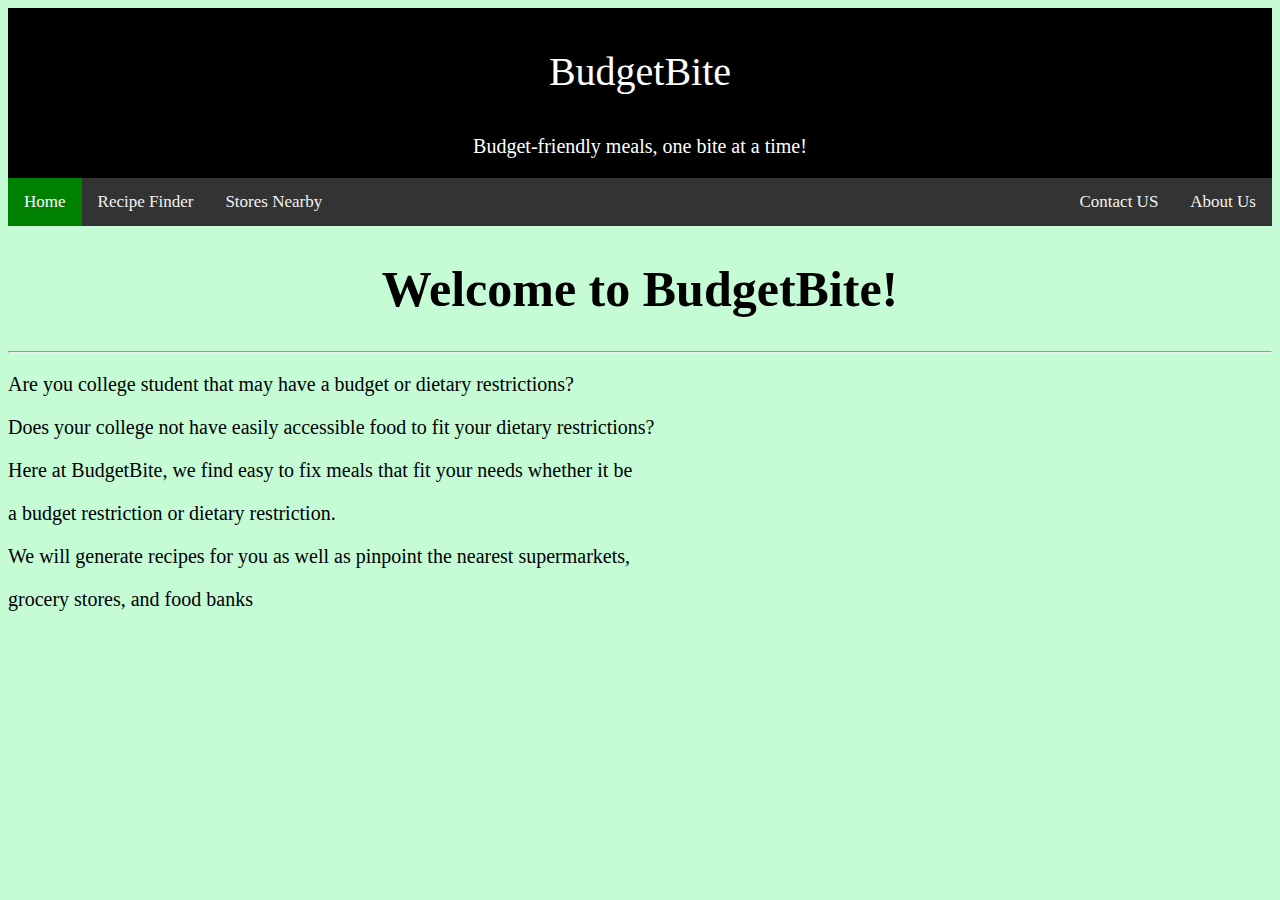
<file: templates/index.html>
<!DOCTYPE html>
<html>

    <head>

        <title>BudgetBite</title>

        <link rel="stylesheet" type="text/css" href="../static/style.css">

        <link rel="icon" type="image/x-icon" href="../static/budgetbite.png">

    </head>

    <body>

        <div class="bar">

            <p class="name">BudgetBite</p>

            <p class="slogan">Budget-friendly meals, one bite at a time!</p>

        </div>

        <div class="topnav">
            <a class="active left" href="/">Home</a>
            <a class="left"href="/recipes">Recipe Finder</a>
            <a class="left" href="/stores">Stores Nearby</a>
            <a class="right" href="/info">About Us</a>
            <a class="right"href="/contact">Contact US</a>
        </div>
        
            <h1>Welcome to BudgetBite!</h1>

            <hr/>

        <p>Are you college student that may have a budget or dietary restrictions?</p>

        <p>Does your college not have easily accessible food to fit your dietary restrictions?</p>

        <p>Here at BudgetBite, we find easy to fix meals that fit your needs whether it be</p>

        <p>a budget restriction or dietary restriction.</p>

        <p>We will generate recipes for you as well as pinpoint the nearest supermarkets,</p>

        <p>grocery stores, and food banks</p>


    </body>


</html>
</file>
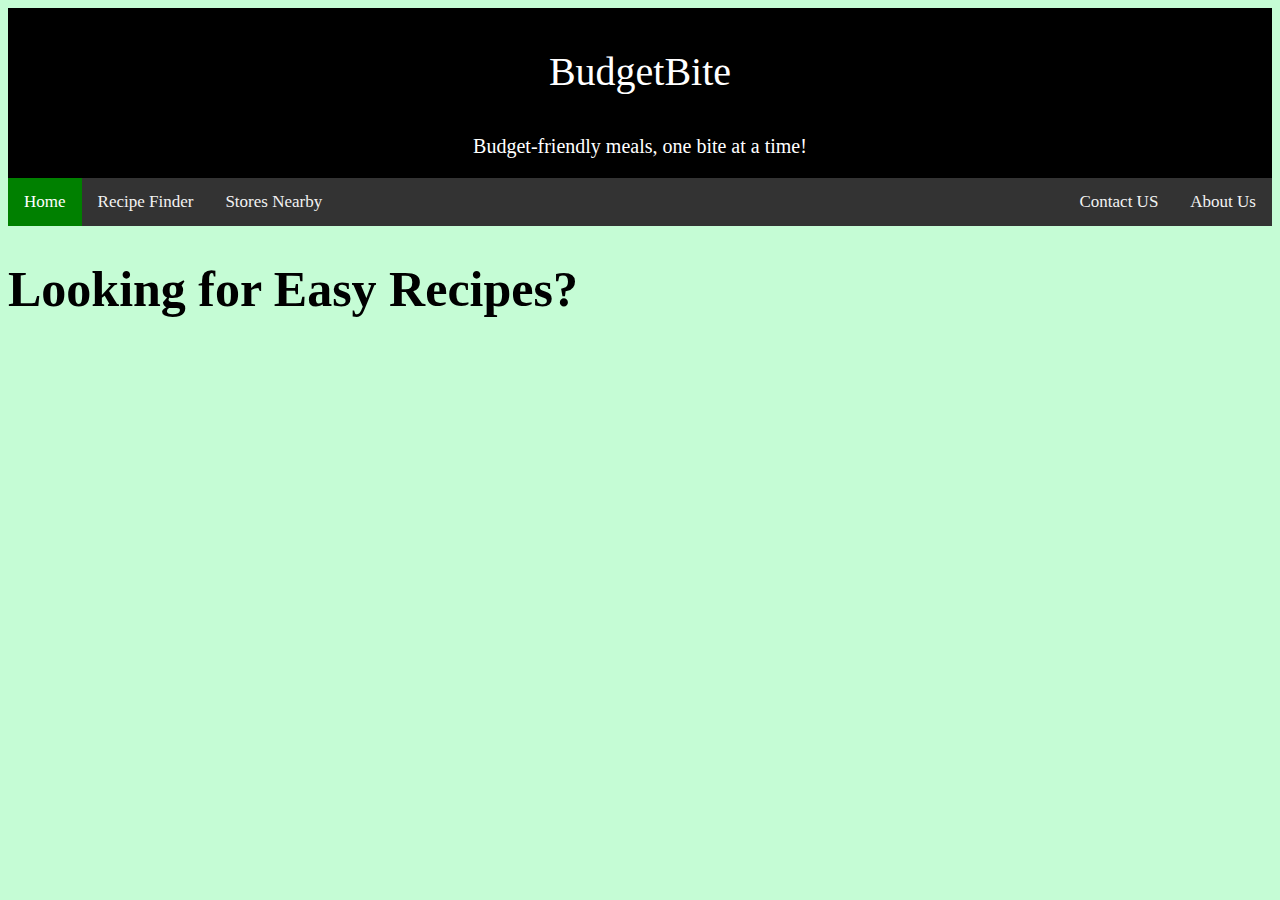
<file: hackku23-main (2)/hackku23-main/templates/index.html>
<!DOCTYPE html>
<html>

    <head>

        <title>BudgetBite</title>

        <link rel="stylesheet" type="text/css" href="../static/style.css">

    </head>

    <body>

        <div class="bar">

            <p class="name">BudgetBite</p>

            <p class="slogan">Budget-friendly meals, one bite at a time!</p>

        </div>

        <div class="topnav">
            <a class="active left" href="/">Home</a>
            <a class="left"href="/recipes">Recipe Finder</a>
            <a class="left" href="/stores">Stores Nearby</a>
            <a class="right" href="/info">About Us</a>
            <a class="right"href="/contact">Contact US</a>
        </div>

        <h1>Looking for Easy Recipes?</h1>

    </body>


</html>
</file>
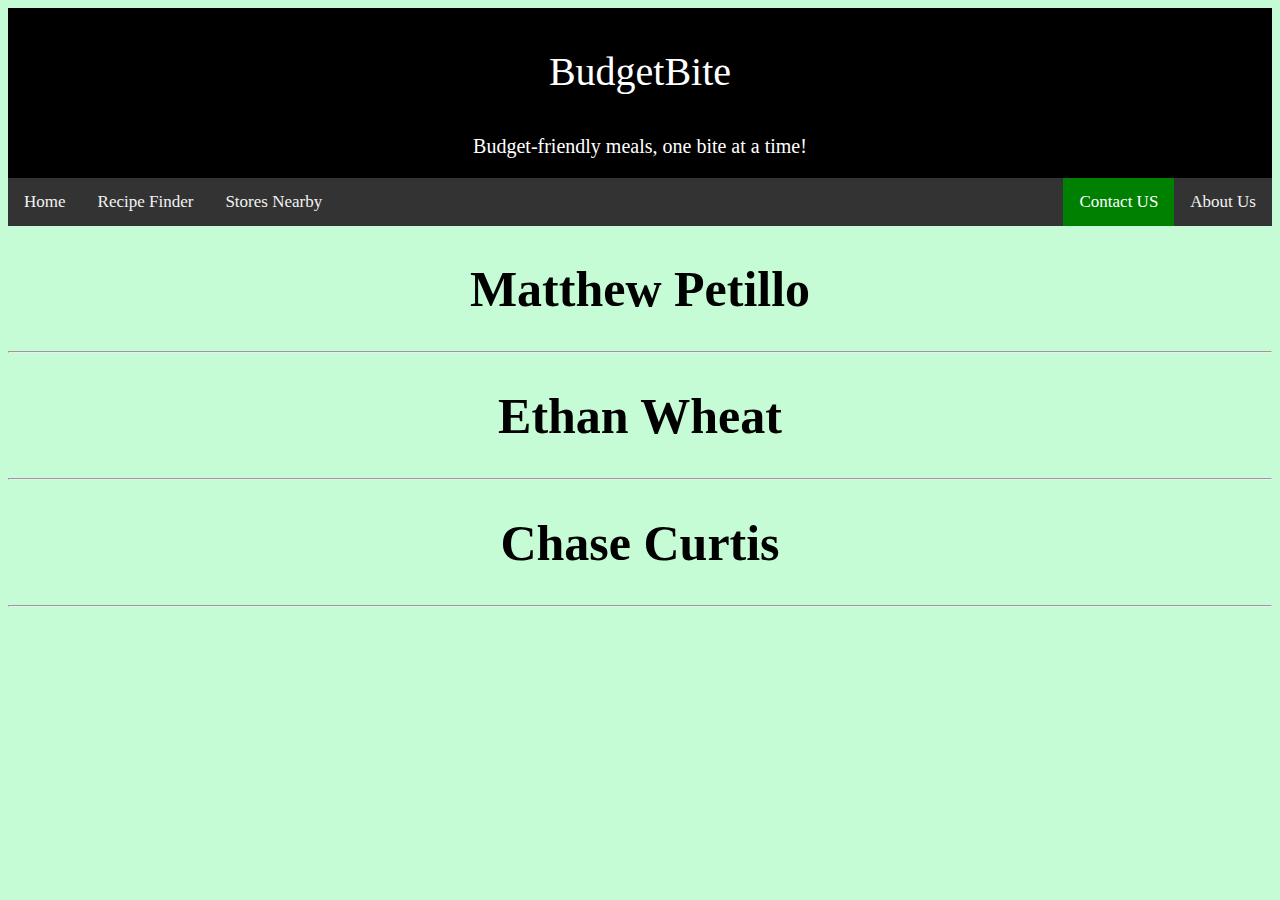
<file: templates/contact.html>
<!DOCTYPE html>
<html>

    <head>

        <title>BudgetBite</title>

        <link rel="stylesheet" type="text/css" href="../static/style.css">

        <link rel="icon" type="image/x-icon" href="/static/budgetbite.png">

    </head>

    <body>

        <div class="bar">

            <p class="name">BudgetBite</p>

            <p class="slogan">Budget-friendly meals, one bite at a time!</p>

        </div>

        <div class="topnav">
            <a class="left" href="/">Home</a>
            <a class="left"href="/recipes">Recipe Finder</a>
            <a class="left" href="/stores">Stores Nearby</a>
            <a class="right" href="/info">About Us</a>
            <a class="active right"href="/contact">Contact US</a>
        </div>

        <h1>Matthew Petillo</h1>

        <hr/>

        <h1>Ethan Wheat</h1>

        <hr/>

        <h1>Chase Curtis</h1>

        <hr/>

    </body>


</html>
</file>
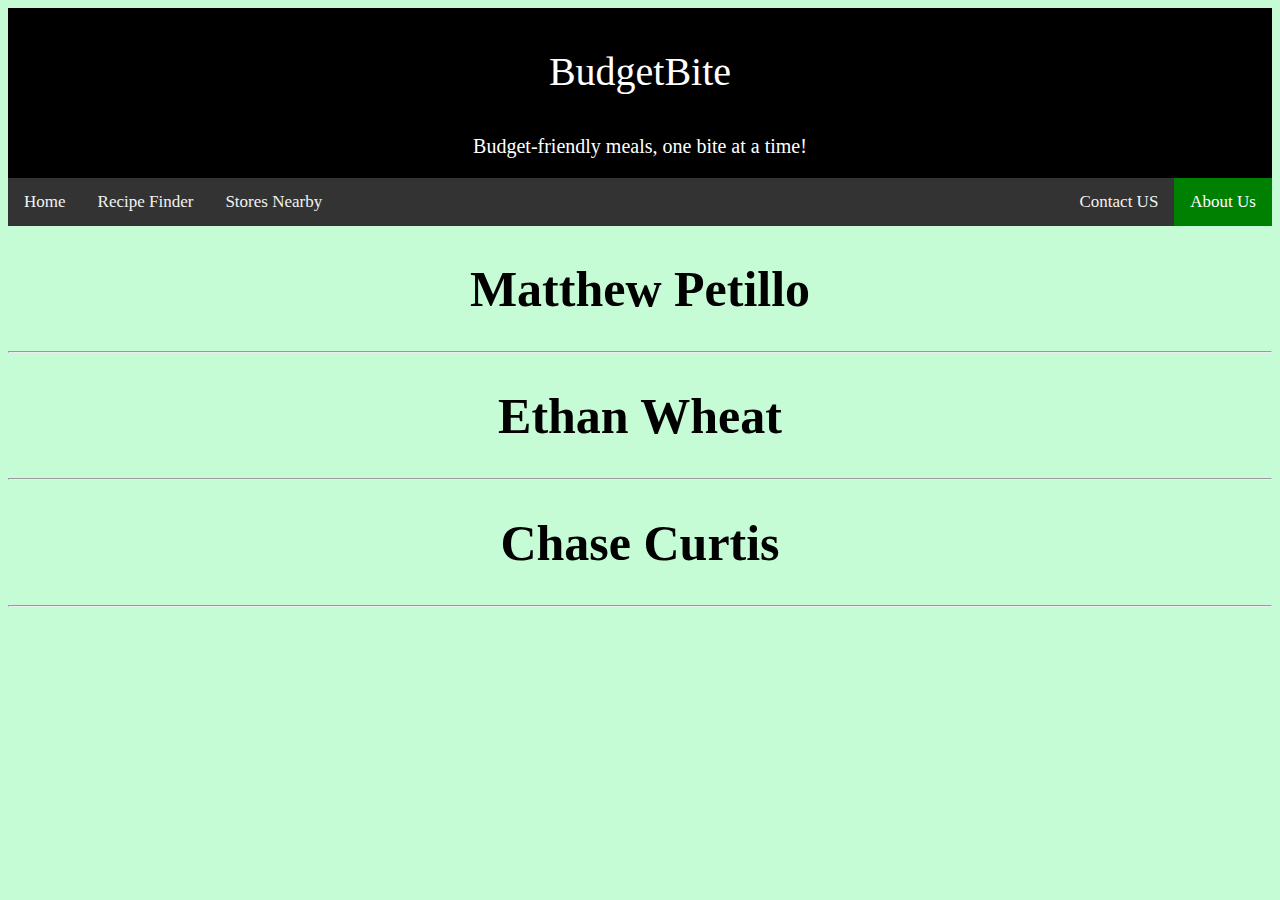
<file: templates/info.html>
<!DOCTYPE html>
<html>

    <head>

        <title>BudgetBite</title>

        <link rel="stylesheet" type="text/css" href="../static/style.css">

        <link rel="icon" type="image/x-icon" href="/static/budgetbite.png">

    </head>

    <body>

        <div class="bar">

            <p class="name">BudgetBite</p>

            <p class="slogan">Budget-friendly meals, one bite at a time!</p>

        </div>

        <div class="topnav">
            <a class="left" href="/">Home</a>
            <a class="left"href="/recipes">Recipe Finder</a>
            <a class="left" href="/stores">Stores Nearby</a>
            <a class="active right" href="/info">About Us</a>
            <a class="right"href="/contact">Contact US</a>
        </div>

        <h1>Matthew Petillo</h1>

        <hr/>

        <h1>Ethan Wheat</h1>

        <hr/>

        <h1>Chase Curtis</h1>

        <hr/>
    </body>


</html>
</file>
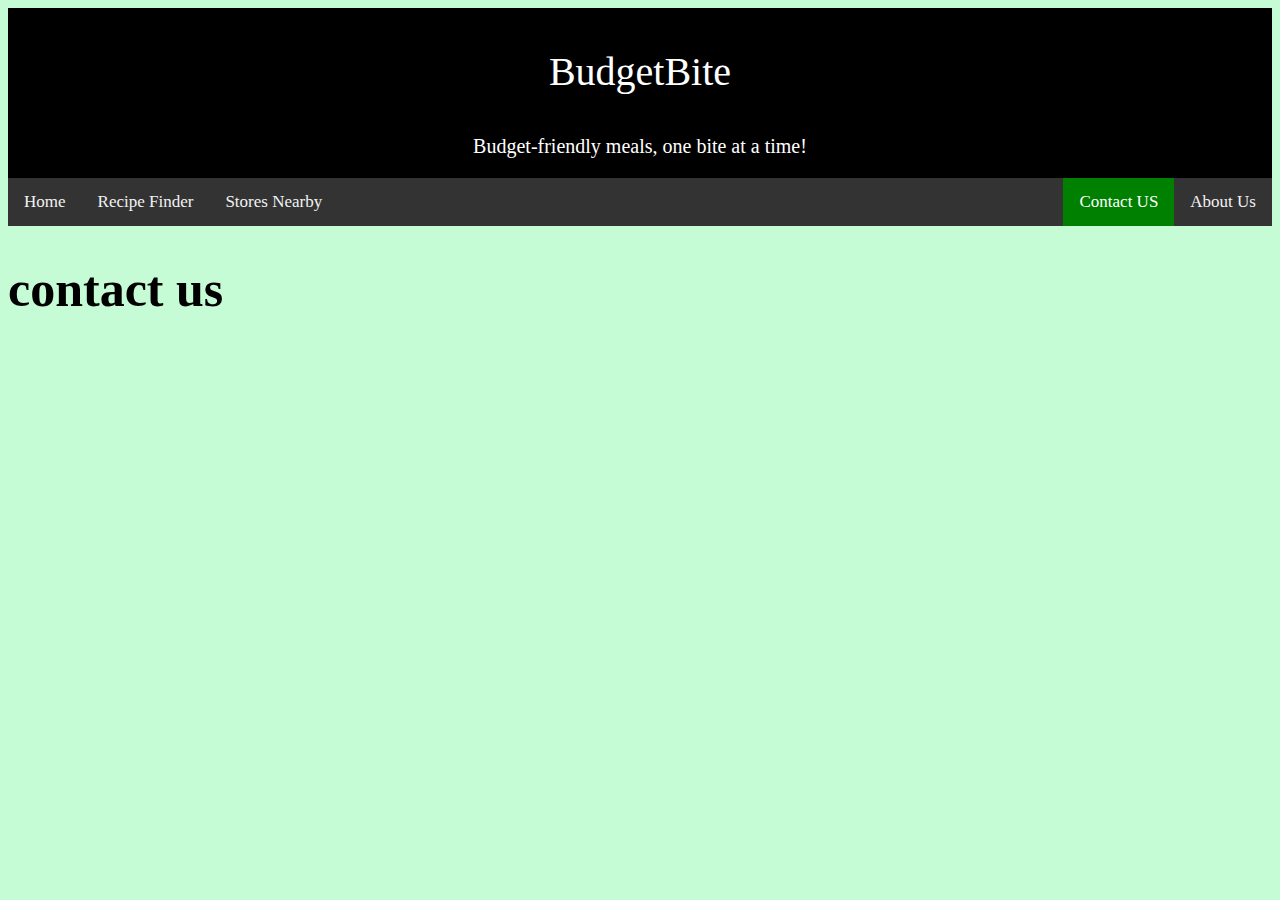
<file: hackku23-main (2)/hackku23-main/templates/contact.html>
<!DOCTYPE html>
<html>

    <head>

        <title>BudgetBite</title>

        <link rel="stylesheet" type="text/css" href="../static/style.css">

    </head>

    <body>

        <div class="bar">

            <p class="name">BudgetBite</p>

            <p class="slogan">Budget-friendly meals, one bite at a time!</p>

        </div>

        <div class="topnav">
            <a class="left" href="/">Home</a>
            <a class="left"href="/recipes">Recipe Finder</a>
            <a class="left" href="/stores">Stores Nearby</a>
            <a class="right" href="/info">About Us</a>
            <a class="active right"href="/contact">Contact US</a>
        </div>

        <h1>contact us</h1>

    </body>


</html>
</file>
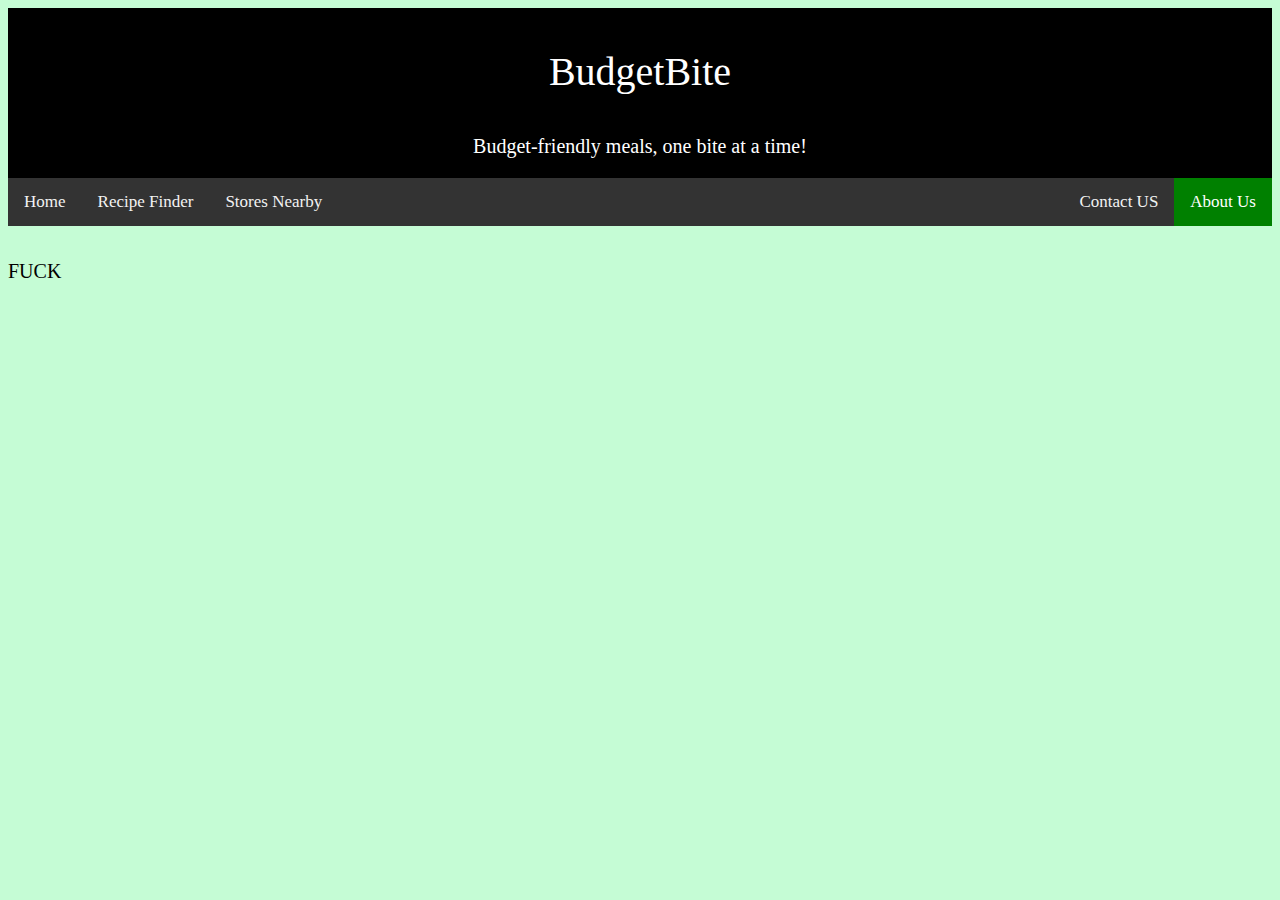
<file: hackku23-main (2)/hackku23-main/templates/info.html>
<!DOCTYPE html>
<html>

    <head>

        <title>BudgetBite</title>

        <link rel="stylesheet" type="text/css" href="../static/style.css">

    </head>

    <body>

        <div class="bar">

            <p class="name">BudgetBite</p>

            <p class="slogan">Budget-friendly meals, one bite at a time!</p>

        </div>

        <div class="topnav">
            <a class="left" href="/">Home</a>
            <a class="left"href="/recipes">Recipe Finder</a>
            <a class="left" href="/stores">Stores Nearby</a>
            <a class="active right" href="/info">About Us</a>
            <a class="right"href="/contact">Contact US</a>
        </div>

        <h1></h1>
        <script>document.write("<p>FUCK</p>")</script>
    </body>


</html>
</file>
<file: static/style.css>
body {background-color: #c5fcd5;
}

.bar {background-color: black;
    margin: 0;
    width: 100%;
    font-size: 100%;
    display: inline-block;
}

.name {
    text-align: center;
    font-size: 40px;
    color: white;   
}

.slogan {
    text-align: center;
    font-size: 20px;
    color: white;
}

.topnav {
    background-color: #333;
    overflow: hidden;
}

.topnav a {
    color: #f2f2f2;
    text-align: center;
    padding: 14px 16px;
    text-decoration: none;
    font-size: 17px;
}

.topnav a.left{
    float: left;
}

.topnav a.right{
    float: right;
}

.topnav a:hover {
    background-color: lightgreen;
    color: black;
}
  
.topnav a.active {
    background-color: green;
    color: white;
}

.dropdown-content {
    display: none;
}

.dropdown-header {
    display: inline-block;
    border: 1px solid black;
    padding: 5px 10px;
    border-radius: 5px;
    cursor: pointer;
    user-select: none;
}

.map {
    height: 400px;
    width: 100%;
}

h1 {font-size: 50px;
    font-family: "times new roman";
    text-align: center;}
h2 {font-size: 35px;
    font-family: "times new roman";}
h3 {font-size: 15px;
    font-family: "times new roman";}
p, ul {font-size: 20px;
    font-family: "times new roman";}
</file>
<file: hackku23-main (2)/hackku23-main/static/style.css>
body {background-color: #c5fcd5;
}

.bar {background-color: black;
    margin: 0;
    width: 100%;
    font-size: 100%;
    display: inline-block;
}

.name {
    text-align: center;
    font-size: 40px;
    color: white;   
}

.slogan {
    text-align: center;
    font-size: 20px;
    color: white;
}

.topnav {
    background-color: #333;
    overflow: hidden;
}

.topnav a {
    color: #f2f2f2;
    text-align: center;
    padding: 14px 16px;
    text-decoration: none;
    font-size: 17px;
}

.topnav a.left{
    float: left;
}

.topnav a.right{
    float: right;
}

.topnav a:hover {
    background-color: lightgreen;
    color: black;
}
  
.topnav a.active {
    background-color: green;
    color: white;
}

.dropdown-content {
    display: none;
}

.dropdown-header {
    display: inline-block;
    border: 1px solid black;
    padding: 5px 10px;
    border-radius: 5px;
    cursor: pointer;
    user-select: none;
}

.map {
    height: 400px;
    width: 100%;
}

h1 {font-size: 50px;
    font-family: "times new roman";}
h2 {font-size: 35px;
    font-family: "times new roman";}
h3 {font-size: 15px;
    font-family: "times new roman";}
p, ul {font-size: 20px;
    font-family: "times new roman";}
</file>
